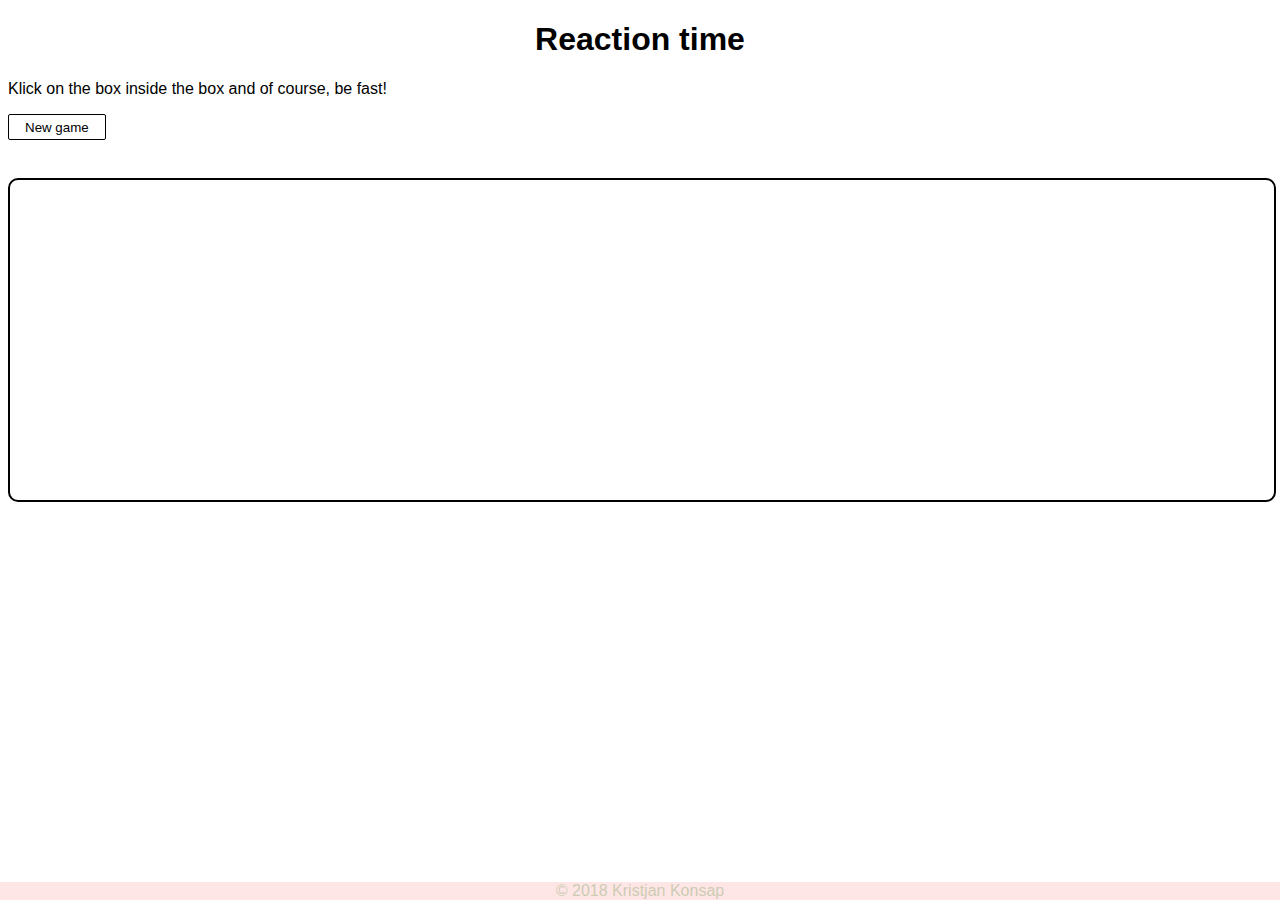
<file: index.html>
<!DOCTYPE HTML>
<html>
    <head>
        <title>Reaction 1.0</title>
        <meta name="description" content="reaction">
        <meta name="keywords" content="reaction">
        <meta name="author" content="kristjan konsap">
        <meta charset="UTF-8"/>
        <link rel="shortcut icon" href="https://www.shareicon.net/data/256x256/2015/09/22/104967_fire_512x512.png"/>
        <link rel="stylesheet" href="https://stackpath.bootstrapcdn.com/bootstrap/4.1.3/css/bootstrap.min.css" integrity="sha384-MCw98/SFnGE8fJT3GXwEOngsV7Zt27NXFoaoApmYm81iuXoPkFOJwJ8ERdknLPMO" crossorigin="anonymous">
        <link rel="stylesheet" type="text/css" href="style.css">

    </head>

    <body>
    <div class="container">
        <div class="row">
            <h1>Reaction time</h1>
        </div>
        <div class="row">
            <div class="col-md-6 col-sm-12 textbox">
                <p>Klick on the box inside the box and of course, be fast! </p>
                <button type="button" onclick="restart()" class="nupp">New game</button>

                <p id="reaktsiooniaeg"></p>

                <p id="tulemus"></p>
            </div>
            <br>
            <div class="col-md-6 col-sm-12 kastbox">
                <div id="kast"></div>
            </div>
        </div>
    </div>
    <footer class="page-footer font-small">

        <div class="footer-copyright text-center py-3">© 2018
            <a href=""> Kristjan Konsap</a>
        </div>

    </footer>
    <script src="script.js"></script>
    </body>
</html>
</file>
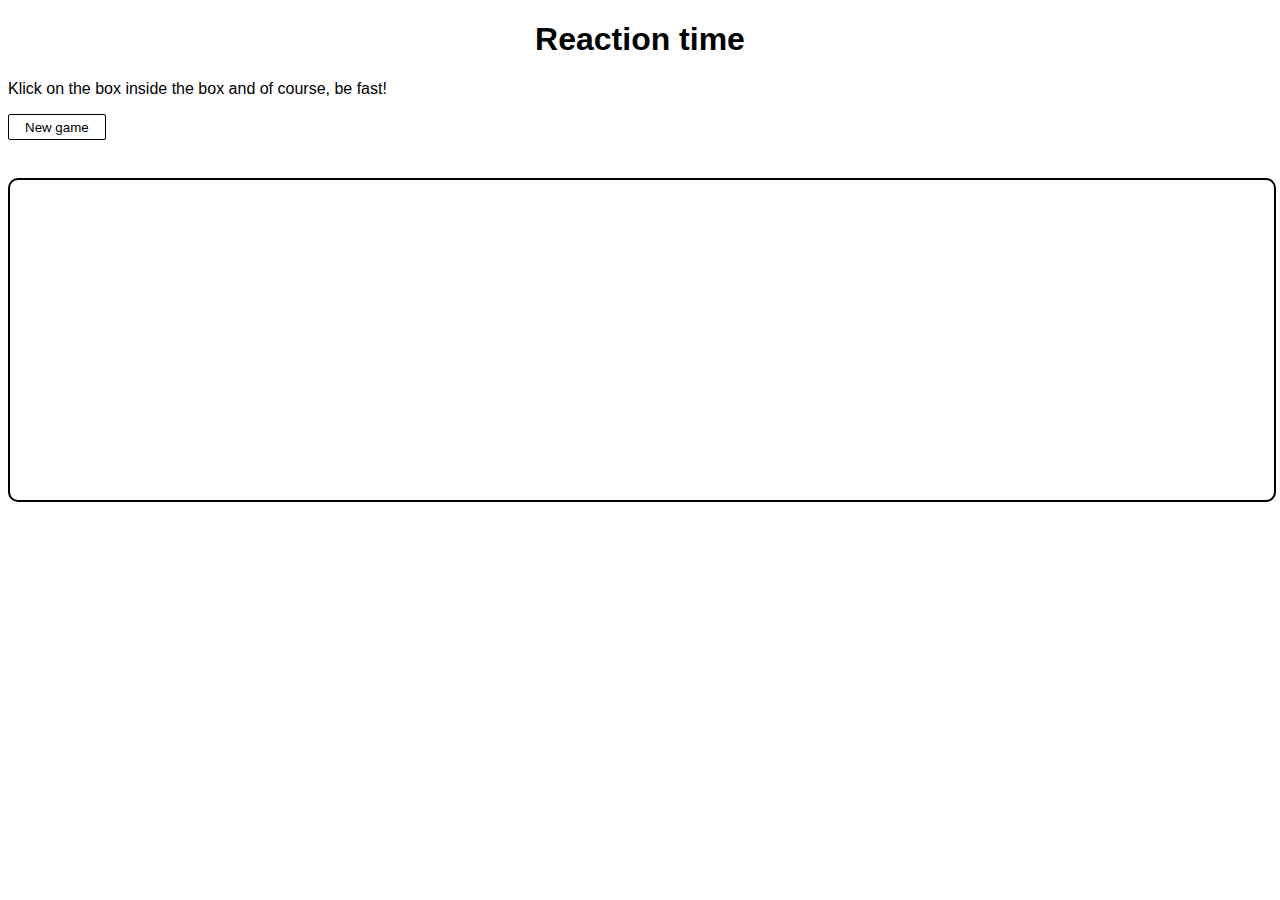
<file: reaction.html>
<!DOCTYPE HTML>
<html>
    <head>
        <title>Reaction 1.0</title>
        <meta name="description" content="reaction">
        <meta name="keywords" content="reaction">
        <meta name="author" content="kristjan konsap">
        <meta charset="UTF-8"/>
        <link rel="shortcut icon" href="https://www.shareicon.net/data/256x256/2015/09/22/104967_fire_512x512.png"/>
        <link rel="stylesheet" href="https://stackpath.bootstrapcdn.com/bootstrap/4.1.3/css/bootstrap.min.css" integrity="sha384-MCw98/SFnGE8fJT3GXwEOngsV7Zt27NXFoaoApmYm81iuXoPkFOJwJ8ERdknLPMO" crossorigin="anonymous">
        <link rel="stylesheet" type="text/css" href="style.css">

    </head>

    <body>
    <div class="container">
        <div class="row">
            <h1>Reaction time</h1>
        </div>
        <div class="row">
            <div class="col-md-6 col-sm-12 textbox">
                <p>Klick on the box inside the box and of course, be fast! </p>
                <button type="button" onclick="restart()" class="nupp">New game</button>

                <p id="reaktsiooniaeg"></p>

                <p id="tulemus"></p>
            </div>
            <br>
            <div class="col-md-6 col-sm-12 kastbox">
                <div id="kast"></div>
            </div>
        </div>
    </div>
    <script src="script.js"></script>
    </body>
</html>
</file>
<file: style.css>
body {
    font-family: Verdana, Geneva, sans-serif;
    height: 100%;
}

h1{
    text-align: center;
}

#kast {
    width: 100px;
    height: 100px;
    background-color: blue;
    display: none;
    position: relative;
    border-radius: 10px;
    opacity: 0.7;
}
#kast:hover{
    opacity: 1;
}

img{
    height: 200px;
    width: 200px;
}

.textbox{
    background-color: ;
    height: 50%;
}

.kastbox{
    height: 320px;
    width: 100%;
    border: 2px solid black;
    border-radius: 10px;
    cursor: crosshair;
}

.nupp{
    display:inline-block;
    padding:0.35em 1.2em;
    border:0.1em solid #000;
    margin:0 0.3em 0.3em 0;
    border-radius:0.15em;
    box-sizing: border-box;
    text-decoration:none;
    font-family:'Roboto',sans-serif;
    font-weight:300;
    color:#000;
    text-align:center;
    transition: all 0.2s;
    background-color:#fff;
}
.nupp:hover{
    color:#fff;
    background-color:#f66;
}

#tulemus{
    font-weight: bold;
}

footer{
    position: fixed;
    left: 0;
    bottom: 0;
    width: 100%;
    background-color: #ffe6e6;
    color: #ccccb3;
    text-align: center;
}

a {
    text-decoration: none;
    color: #ccccb3;
}
a:hover{
    text-decoration: none;
    color: #fff;
}

footer:hover{
    background-color: #f66;
    color: #fff;
}
</file>
